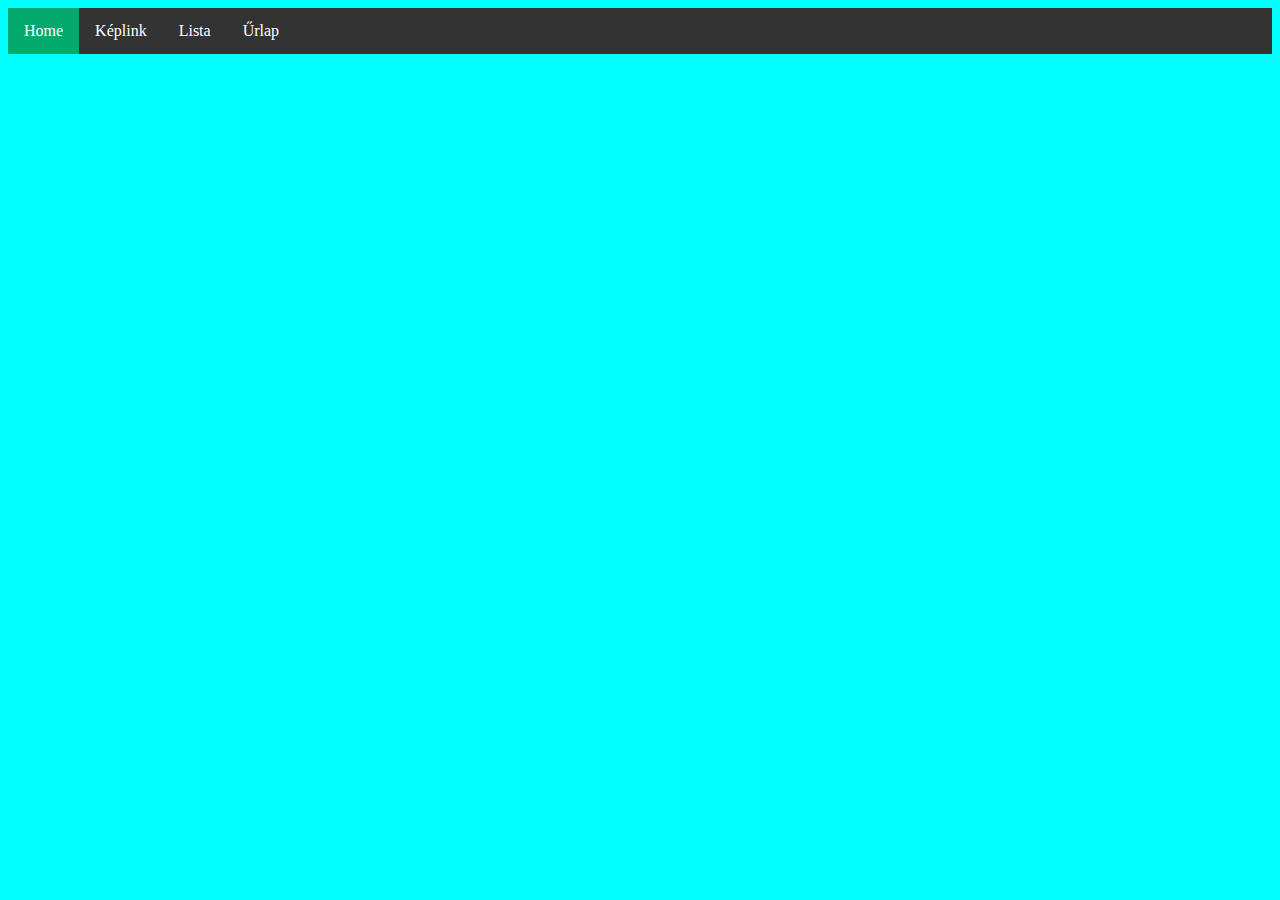
<file: index.html>
<!DOCTYPE html>
<html>
<head>

</head>
<body>
    <ul>
        <li><a class="active" href="index.html">Home</a></li>
        <li><a href="képlink.html">Képlink</a></li>
        <li><a href="lista.html">Lista</a></li>
        <li><a href="űrlap.html">Űrlap</a></li>
      </ul>
<link rel="stylesheet" href="styles.css">
</body>
</html>
</file>
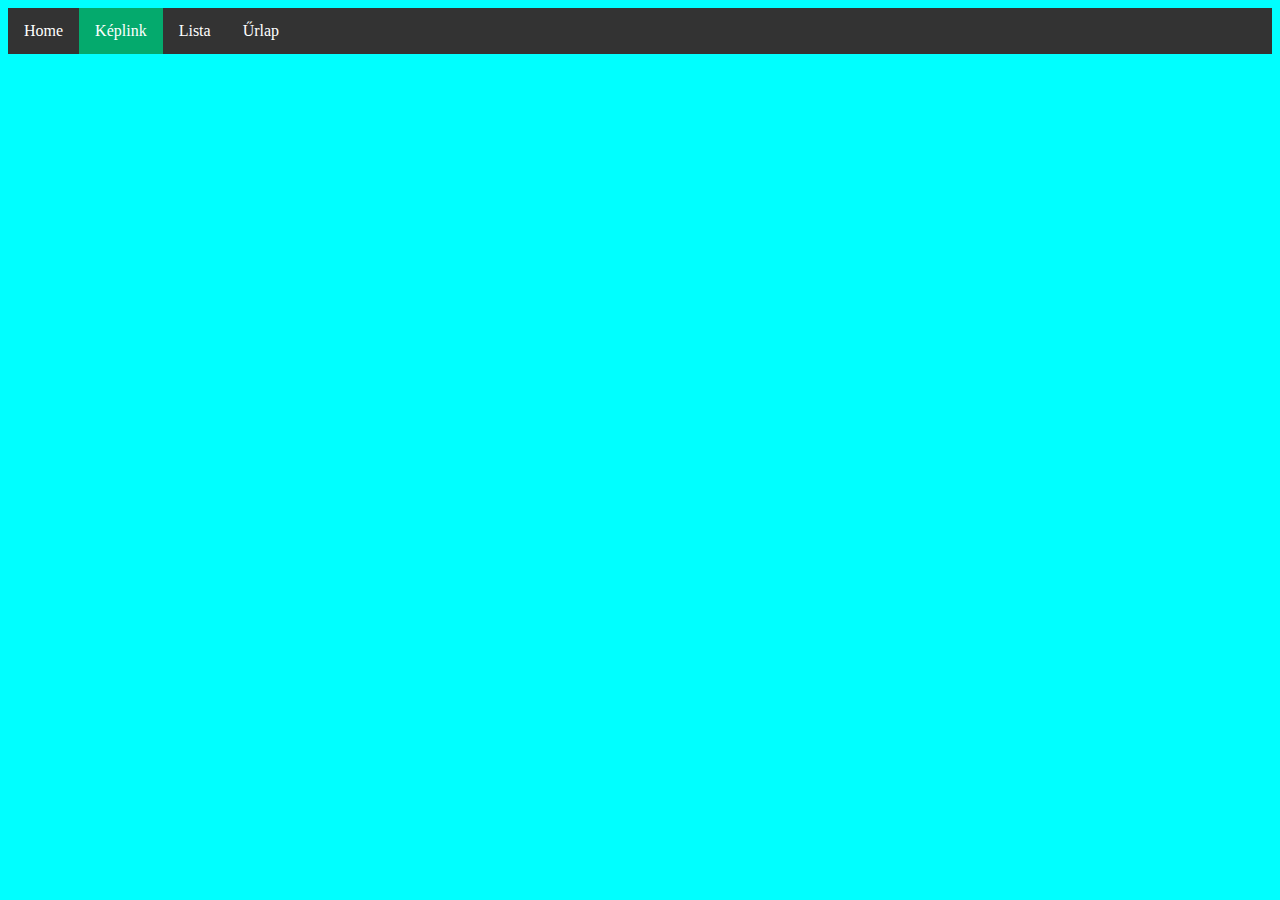
<file: képlink.html>
<!DOCTYPE html>
<html lang="en">
<head>
    <meta charset="UTF-8">
    <meta http-equiv="X-UA-Compatible" content="IE=edge">
    <meta name="viewport" content="width=device-width, initial-scale=1.0">
    <title>Document</title>
</head>
<body>
    <ul>
        <li><a href="index.html">Home</a></li>
        <li><a class="active" href="képlink.html">Képlink</a></li>
        <li><a href="lista.html">Lista</a></li>
        <li><a href="űrlap.html">Űrlap</a></li>
      </ul>
      <link rel="stylesheet" href="styles.css">
</body>
</html>
</file>
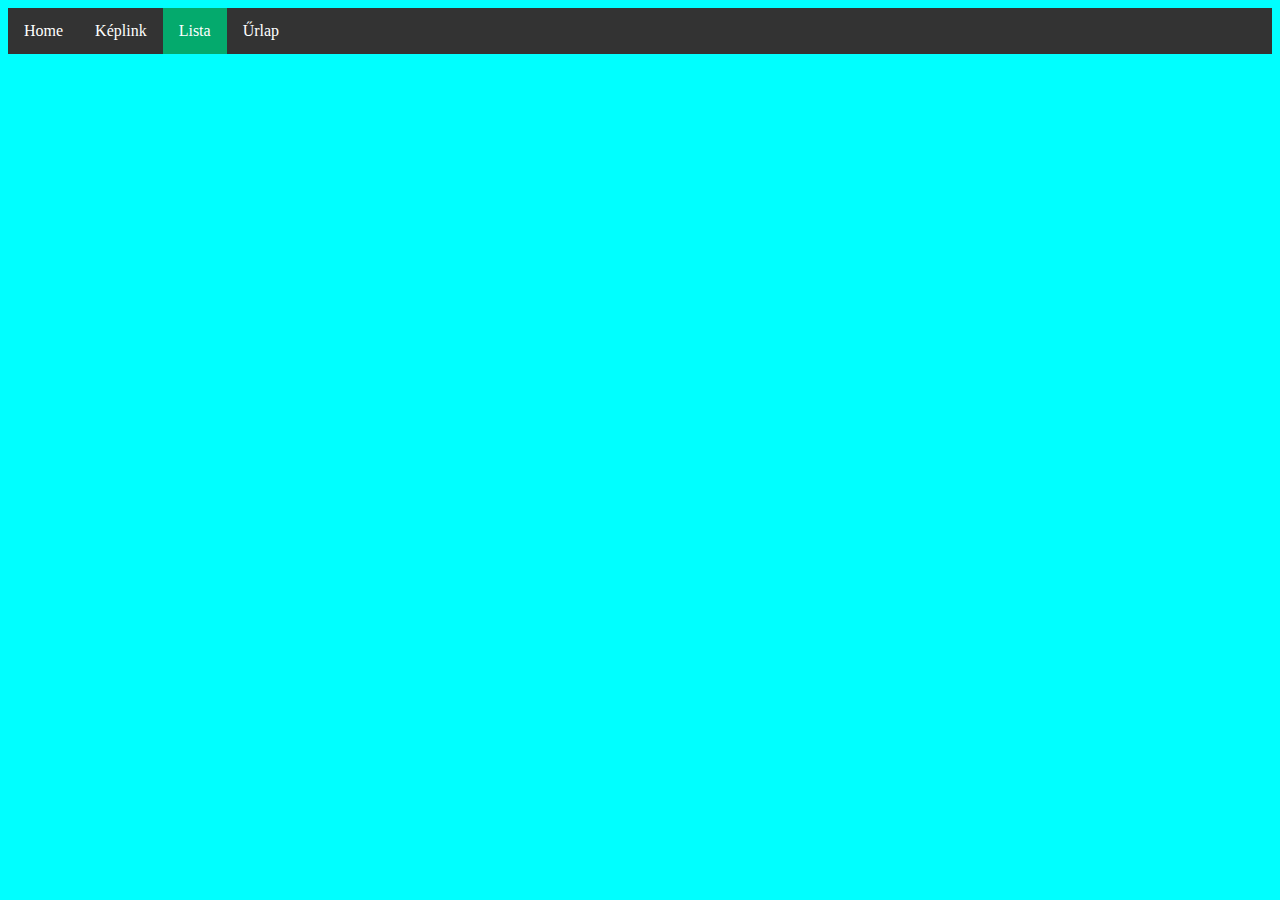
<file: lista.html>
<!DOCTYPE html>
<html lang="en">
<head>
    <meta charset="UTF-8">
    <meta http-equiv="X-UA-Compatible" content="IE=edge">
    <meta name="viewport" content="width=device-width, initial-scale=1.0">
    <title>Document</title>
</head>
<body>
    <ul>
        <li><a  href="index.html">Home</a></li>
        <li><a href="képlink.html">Képlink</a></li>
        <li><a class="active" href="lista.html">Lista</a></li>
        <li><a href="űrlap.html">Űrlap</a></li>
      </ul>
      <link rel="stylesheet" href="styles.css">
</body>
</html>
</file>
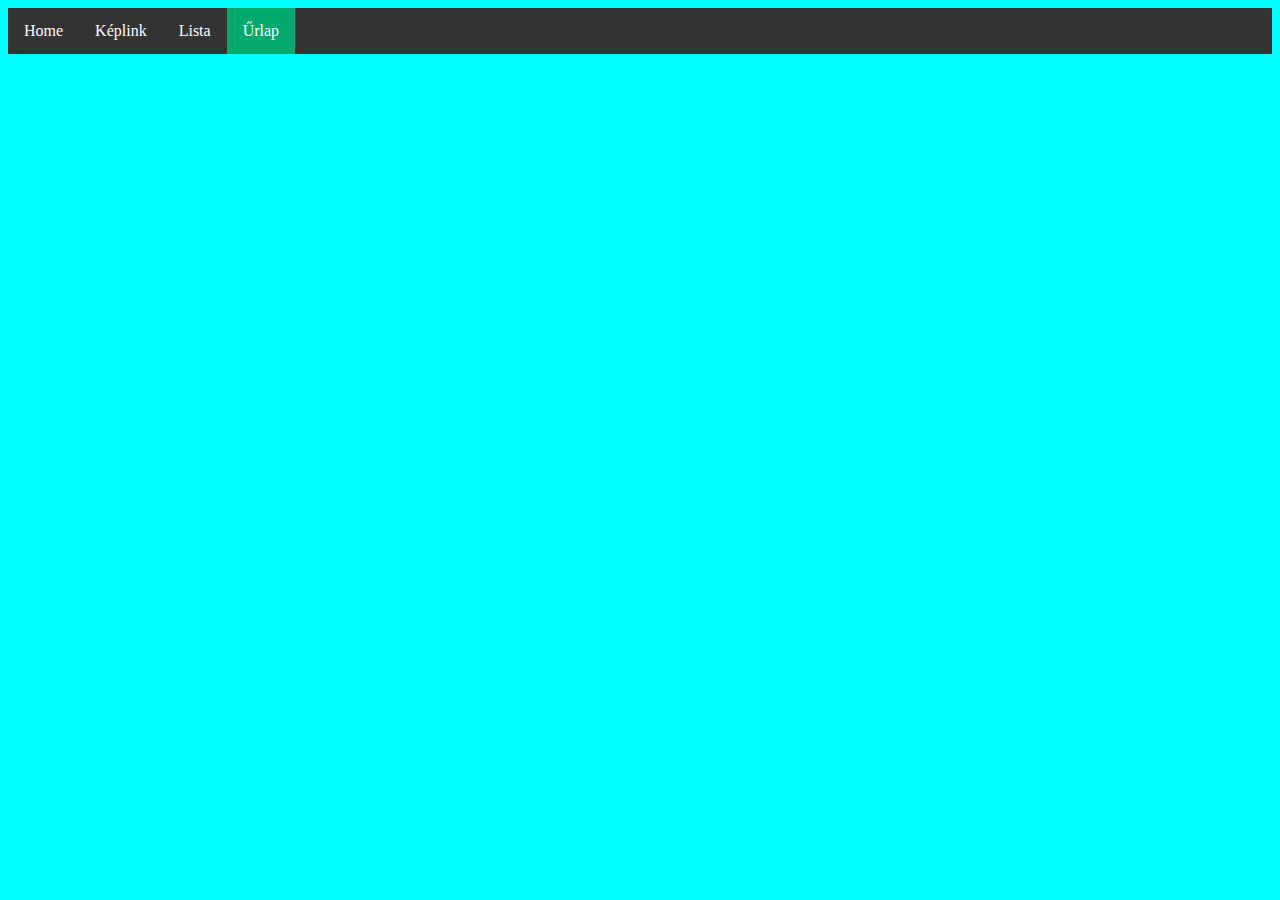
<file: űrlap.html>
<!DOCTYPE html>
<html lang="en">
<head>
    <meta charset="UTF-8">
    <meta http-equiv="X-UA-Compatible" content="IE=edge">
    <meta name="viewport" content="width=device-width, initial-scale=1.0">
    <title>Document</title>
</head>
<body>
    <ul>
        <li><a  href="index.html">Home</a></li>
        <li><a href="képlink.html">Képlink</a></li>
        <li><a href="lista.html">Lista</a></li>
        <li><a class="active" href="űrlap.html">Űrlap</a></li>
      </ul>
      <link rel="stylesheet" href="styles.css">
</body>
</html>
</file>
<file: styles.css>
ul {
    list-style-type: none;
    margin: 0;
    padding: 0;
    overflow: hidden;
    background-color: #333;
  }
  
  li {
    float: left;
  }
  
  li a {
    display: block;
    color: white;
    text-align: center;
    padding: 14px 16px;
    text-decoration: none;
  }
  
  li a:hover:not(.active) {
    background-color: #111;
  }
  
  .active {
    background-color: #04AA6D;
  }

  body 
   {
background-color: aqua;

        


   }
</file>
